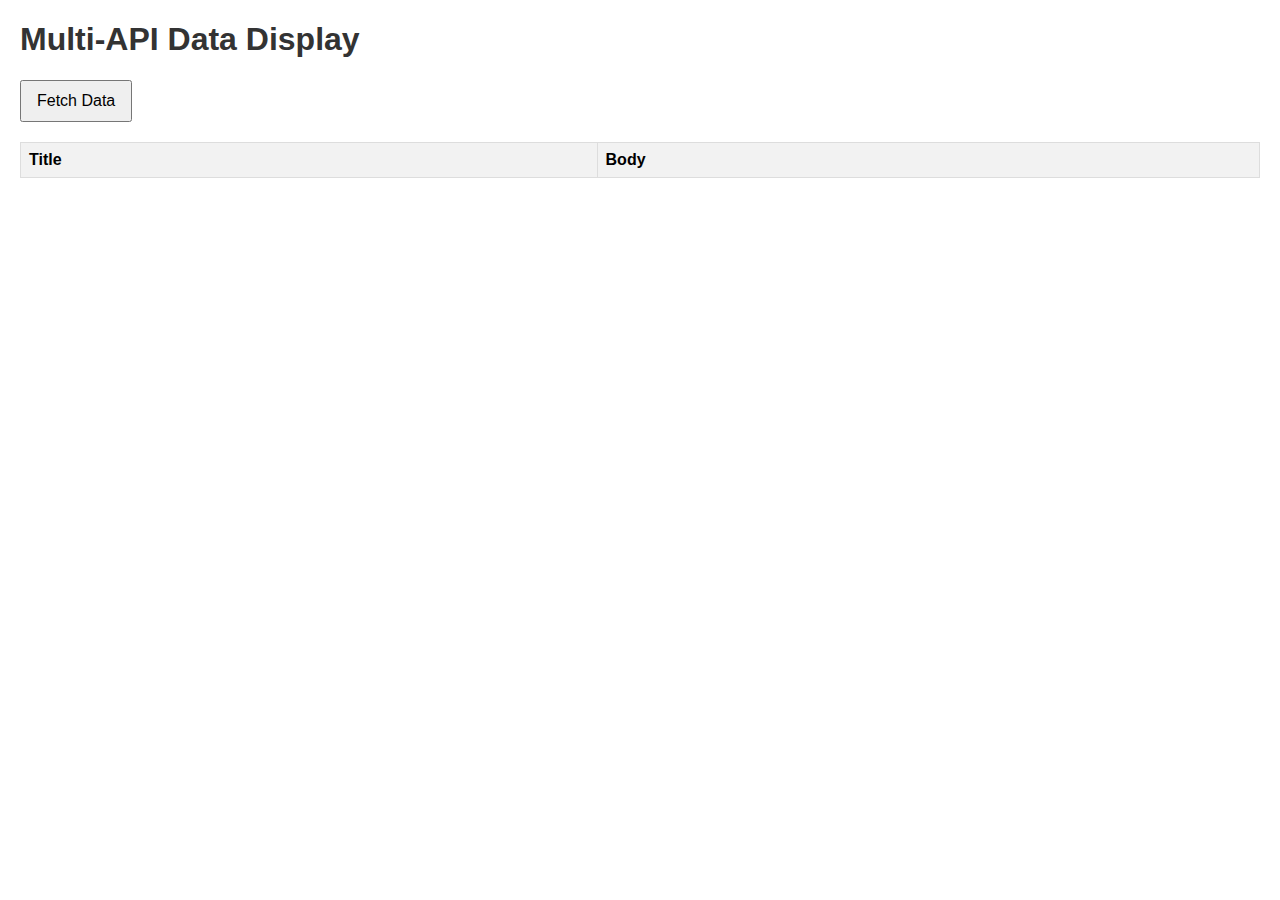
<file: index.html>
<!DOCTYPE html>
<html lang="en">
<head>
    <meta charset="UTF-8">
    <meta name="viewport" content="width=device-width, initial-scale=1.0">
    <link rel="stylesheet" href="style1.css">
</head>
<body>
    <h1>Multi-API Data Display</h1>
    <button id="fetchDataBtn">Fetch Data</button>
    <table id="dataTable">
        <thead>
            <tr>
                <th>Title</th>
                <th>Body</th>
            </tr>
        </thead>
        <tbody>
            <!-- Data will be populated here -->
        </tbody>
    </table>
    <script src="script1.js"></script>
</body>
</html>
</file>
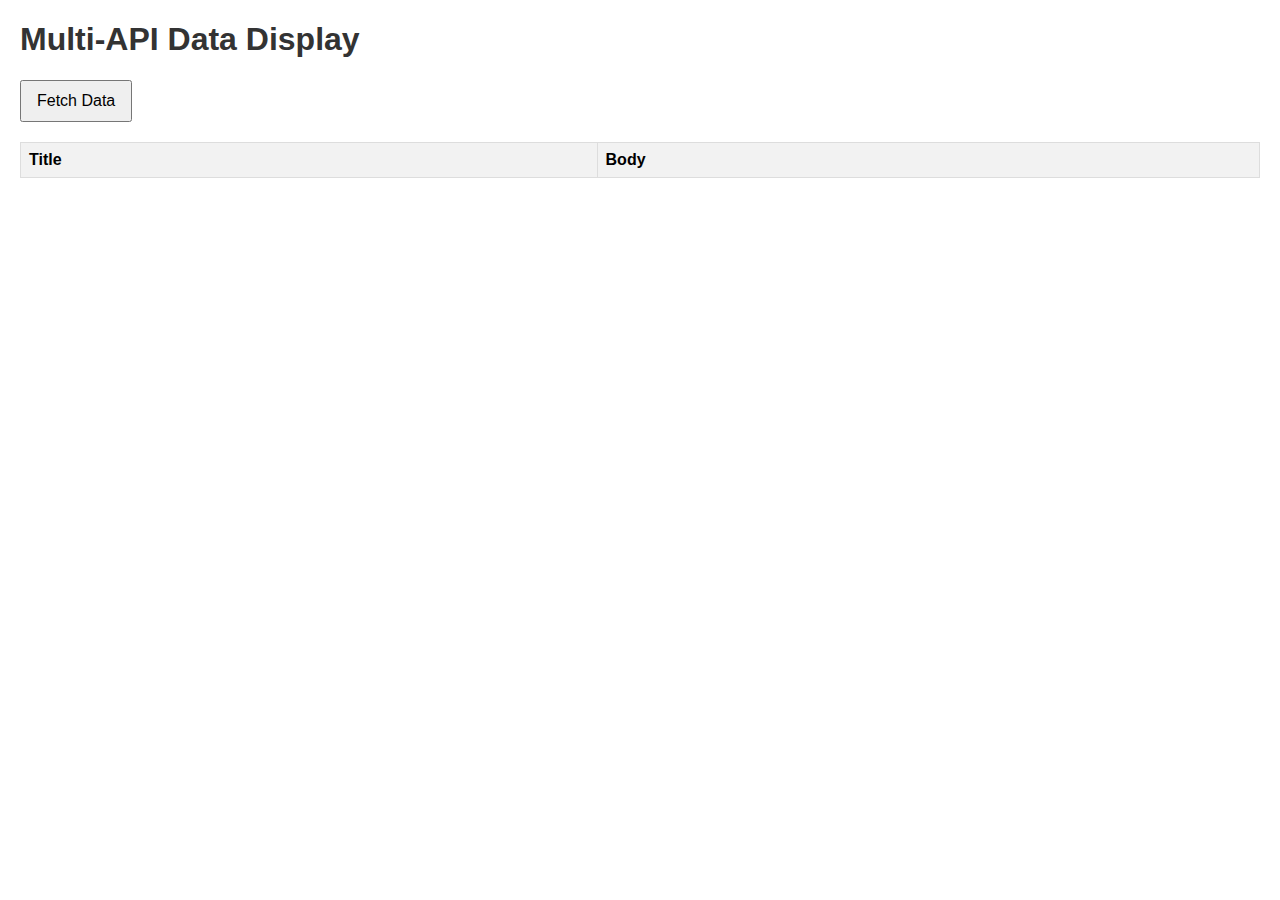
<file: index1.html>
<!DOCTYPE html>
<html lang="en">
<head>
    <meta charset="UTF-8">
    <meta name="viewport" content="width=device-width, initial-scale=1.0">
    <link rel="stylesheet" href="style1.css">
</head>
<body>
    <h1>Multi-API Data Display</h1>
    <button id="fetchDataBtn">Fetch Data</button>
    <table id="dataTable">
        <thead>
            <tr>
                <th>Title</th>
                <th>Body</th>
            </tr>
        </thead>
        <tbody>
            <!-- Data will be populated here -->
        </tbody>
    </table>
    <script src="script1.js"></script>
</body>
</html>
</file>
<file: style1.css>
body {
    font-family: Arial, sans-serif;
    margin: 20px;
}

h1 {
    color: #333;
}

button {
    padding: 10px 15px;
    font-size: 16px;
    cursor: pointer;
}

table {
    width: 100%;
    border-collapse: collapse;
    margin-top: 20px;
}

th, td {
    border: 1px solid #ddd;
    padding: 8px;
    text-align: left;
}

th {
    background-color: #f2f2f2;
}
</file>
